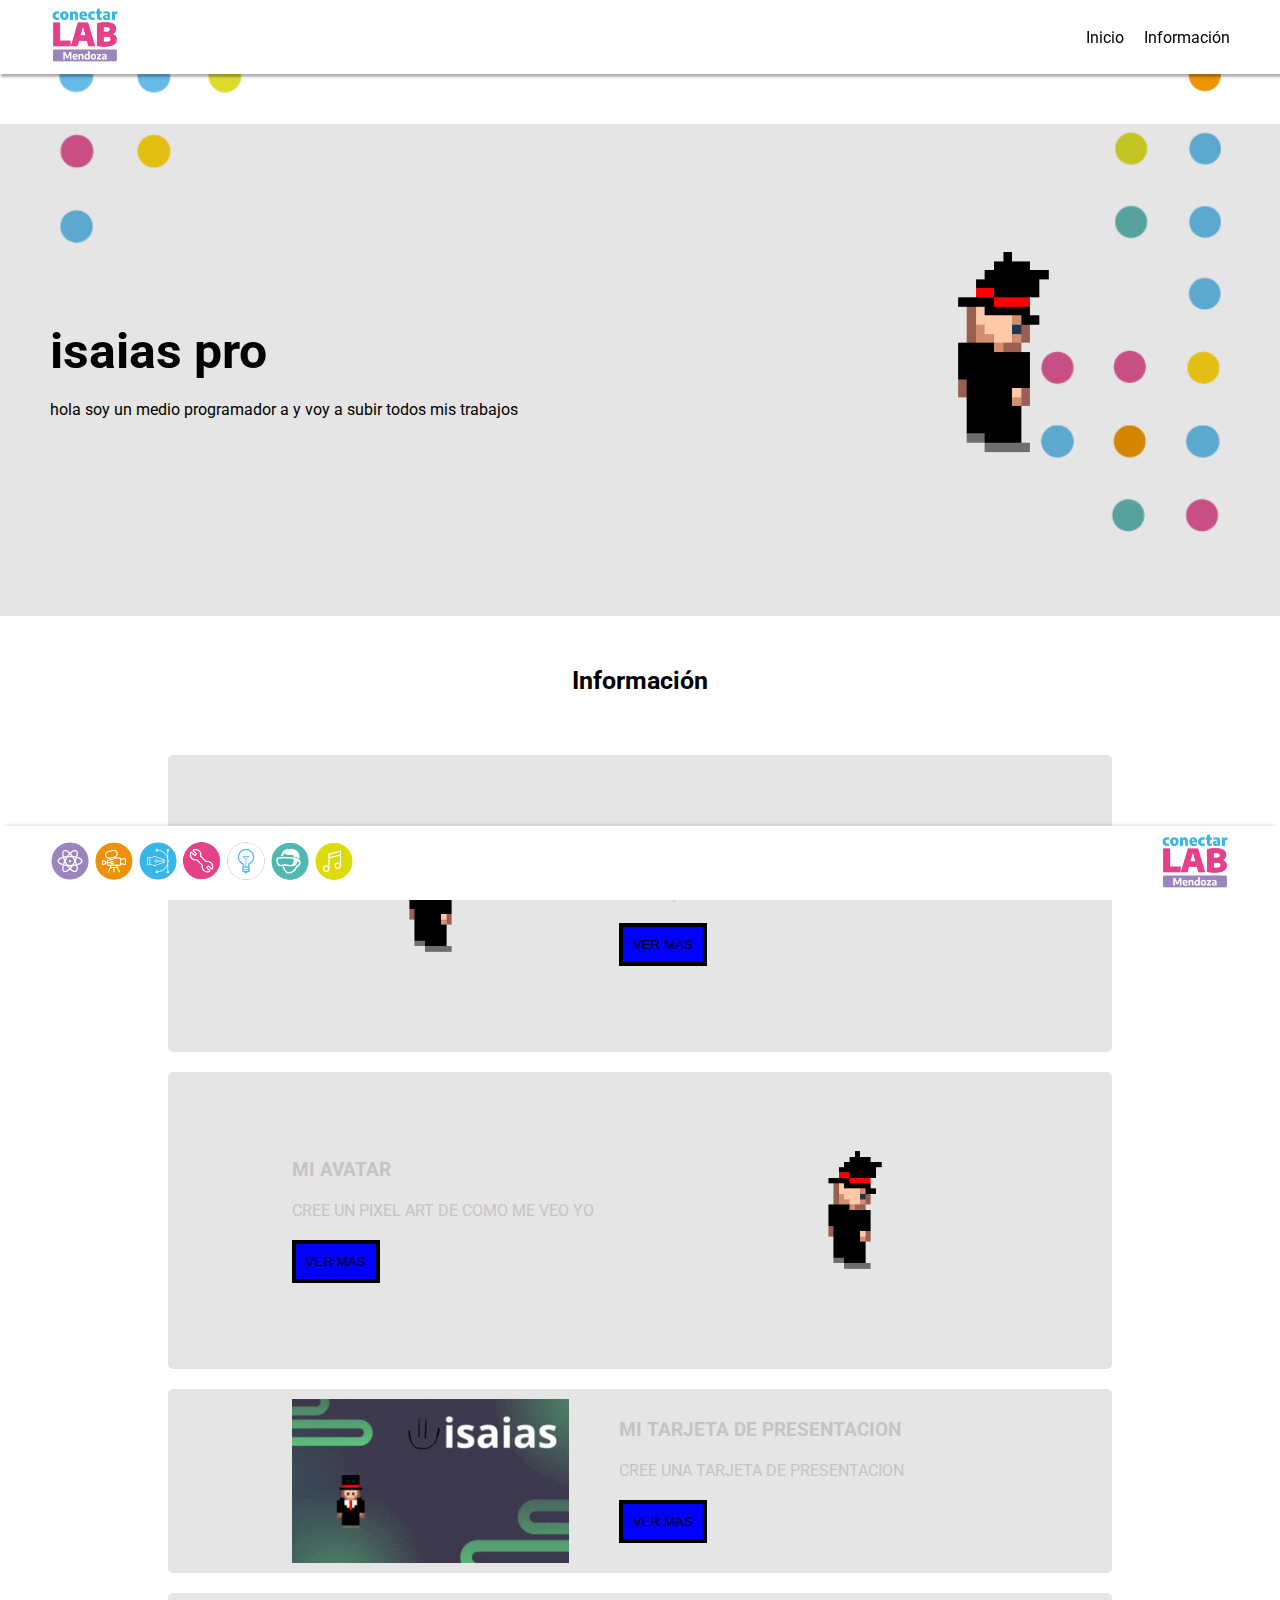
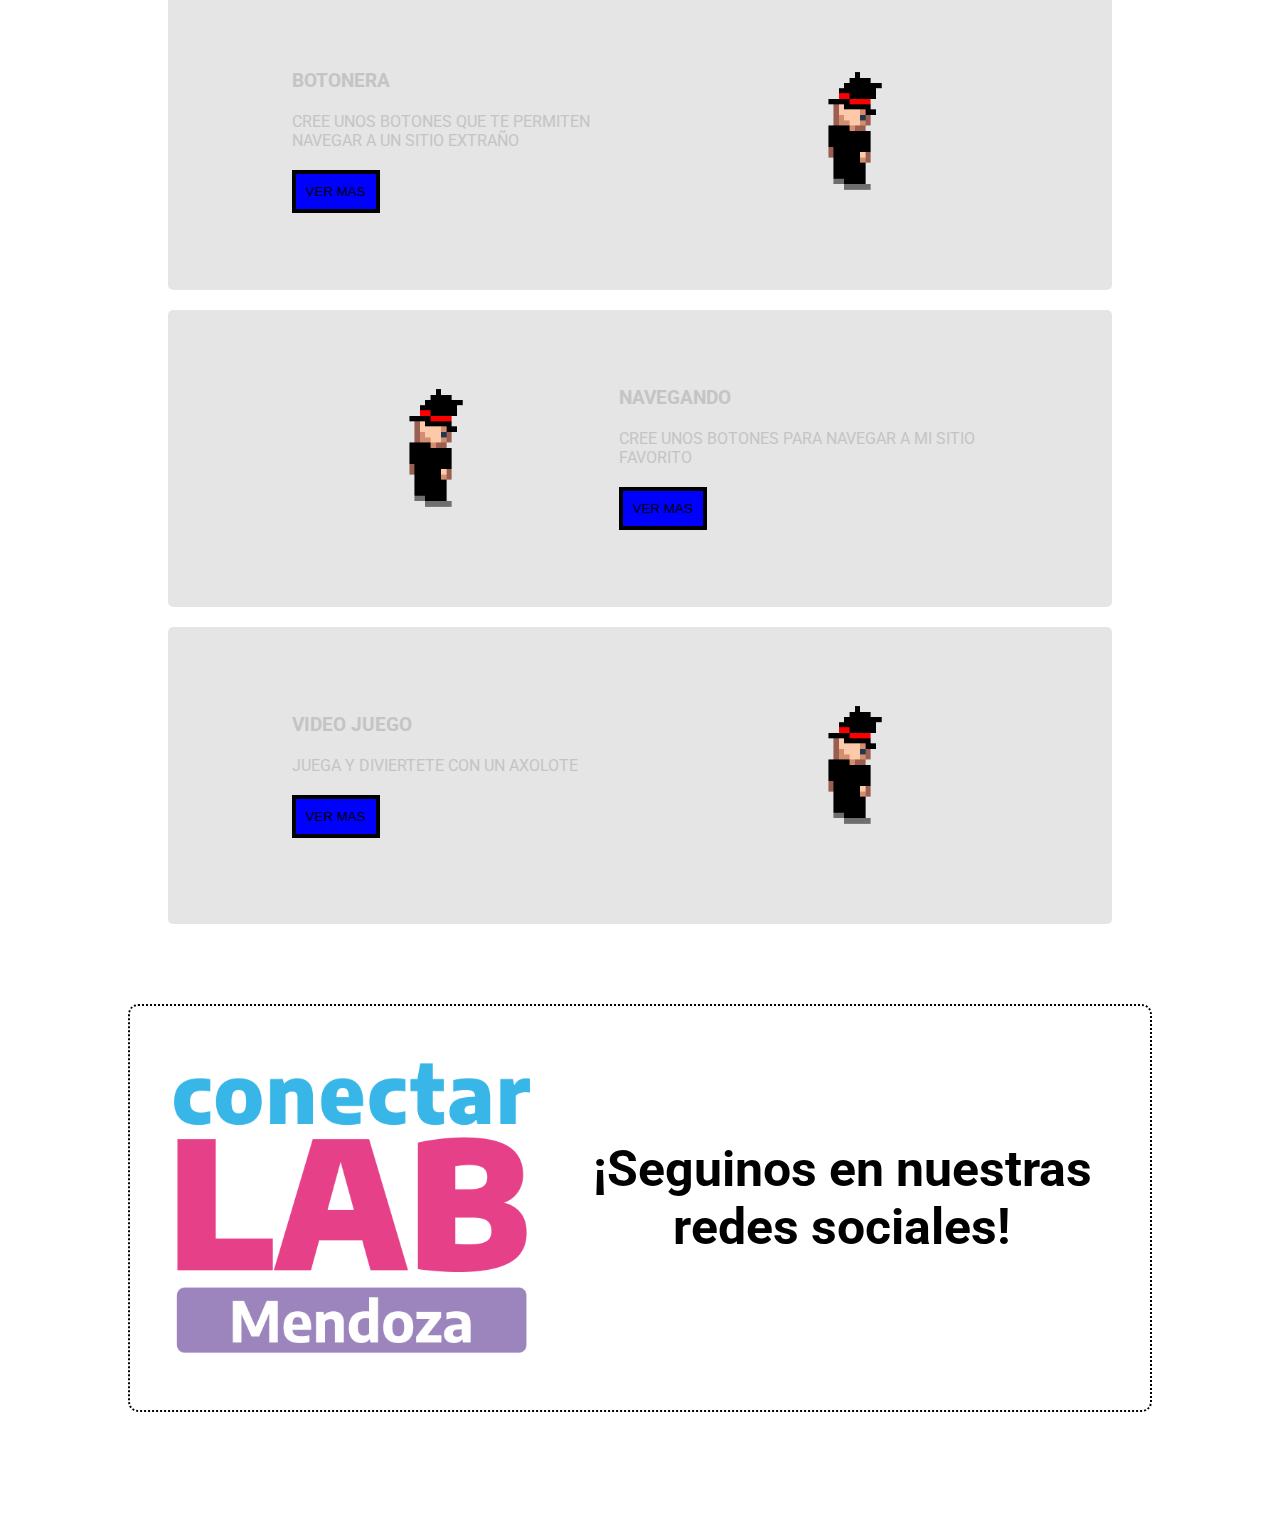
<file: index.html>
<!DOCTYPE html>
<html lang="en">

<head>
  <meta charset="UTF-8" />
  <meta http-equiv="X-UA-Compatible" content="IE=edge" />
  <meta name="viewport" content="width=device-width, initial-scale=1.0" />

  <link rel="preconnect" href="https://fonts.googleapis.com">
  <link rel="preconnect" href="https://fonts.gstatic.com" crossorigin>
  <link href="https://fonts.googleapis.com/css2?family=Roboto:wght@100;400;700&display=swap" rel="stylesheet">
  <link rel="stylesheet" href="https://cdnjs.cloudflare.com/ajax/libs/font-awesome/6.2.1/css/all.min.css" integrity="sha512-MV7K8+y+gLIBoVD59lQIYicR65iaqukzvf/nwasF0nqhPay5w/9lJmVM2hMDcnK1OnMGCdVK+iQrJ7lzPJQd1w==" crossorigin="anonymous" referrerpolicy="no-referrer" />
  <link rel="shortcut icon" href="./logosConectar/logoConectarLabCeleste.png">
  <link rel="stylesheet" href="./Estilos/globales.css">
  <title>isaias pro</title>
</head>


<body>
  <header></header>
  <main>

    <section class="banner">
      <div class="banner-description">
        <h1>
          isaias pro
        </h1>
        <p>
          hola soy un medio programador a y voy a subir todos mis trabajos
        </p>
      </div>
      <img src="./images/isaias el fino500.gif"   />
    </section>



    <h2 id="info" class="section-title">Información</h2>
    <section class="information">
      
      <article class="info-card">
        <img src="./images/isaias el fino500.gif"   />
        <div>
          <h3>
            Mi primer sitio web
          </h3>
          <p>
            Aca mi primer creacion
          </p>
          <a href="./mi primer sitio web /index.html">
            <button>VER MAS</button>
          </a>
        </div>
      </article>

      <article class="info-card reverse-flexrow">
        <img src="./images/isaias el fino500.gif"   />
        <div>
          <h3>
            MI AVATAR
          </h3>
          <p>
            CREE UN PIXEL ART DE COMO ME VEO YO
          </p>
          <a href="./images/isaias el fino500.gif">
            <button>VER MAS</button>
          </a>
        </div>
      </article>
      <article class="info-card">
        <img src="./images/tarjeta.gif"   />
        <div>
          <h3>
            MI TARJETA DE PRESENTACION
          </h3>
          <p>
          CREE UNA TARJETA DE PRESENTACION
          </p>
          <a href="./images/tarjeta.gif">
            <button>VER MAS</button>
          </a>
        </div>
      </article>
      <article class="info-card reverse-flexrow">
        <img src="./images/isaias el fino500.gif"   />
        <div>
          <h3>
            BOTONERA
          </h3>
          <p>
            CREE UNOS BOTONES QUE TE PERMITEN NAVEGAR A UN SITIO EXTRAÑO 
          </p>
          <a href="./boton/index.html">
            <button>VER MAS</button>
          </a>
        </div>
      </article>
      <article class="info-card">
        <img src="./images/isaias el fino500.gif"   />
        <div>
          <h3>
            NAVEGANDO
          </h3>
          <p>
            CREE UNOS BOTONES PARA NAVEGAR A MI SITIO FAVORITO
          </p>
          <a href="./navegando/index.html">
            <button>VER MAS</button>
          </a>
        </div>
      </article>
      <article class="info-card reverse-flexrow">
        <img src="./images/isaias el fino500.gif"   />
        <div>
          <h3>
            VIDEO JUEGO
          </h3>
          <p>
            JUEGA Y DIVIERTETE CON UN AXOLOTE
          </p>
          <a href="./scrach/index.html">
            <button>VER MAS</button>
          </a>
        </div>
      </article>
    </section>

    <section class="contacto"></section>
  </main>
  <footer></footer>
</body>
<script src="./Funciones/app.js"></script>
</html>
</file>
<file: Estilos/globales.css>
@import url("./encabezado.css");
@import url("./banner.css");
@import url("./fotos-carrusel.css");
@import url("./carrusel.css");
@import url("./informacion.css");
@import url("./pie-de-pagina.css");
@import url("./contacto.css");

/* Estilos Globales*/
* {
    box-sizing: border-box;
    margin: 0;
    padding: 0;
}

body {
    font-family: 'Roboto', sans-serif;
    background-image: url("../logosConectar/fondoConectarLab.png");
    background-size: 100vw;
    background-attachment: fixed;
}


ul {
    list-style: none;
}

a {
    color: unset;
    cursor: pointer;
    text-decoration: none;
}

section {
    padding: 10px 50px;
}

h1{
    font-size: 50px;
    font-weight: 700;
}

h2{
    font-size: 25px;
}

/* Estilos utiles */

.section-title {
    text-align: center;
}

.reverse-flexrow {
    flex-direction: row-reverse;
}


@media (max-width: 700px) { 
    body{
        text-align: center;
        background-size: cover;
    }

    h1{
        font-size: 2em;
    }
    section{
        padding: 5px 10px;
    }
}


button{
    background-color: blue;
    border: 4px solid black;
    padding: 10px;
}
</file>
